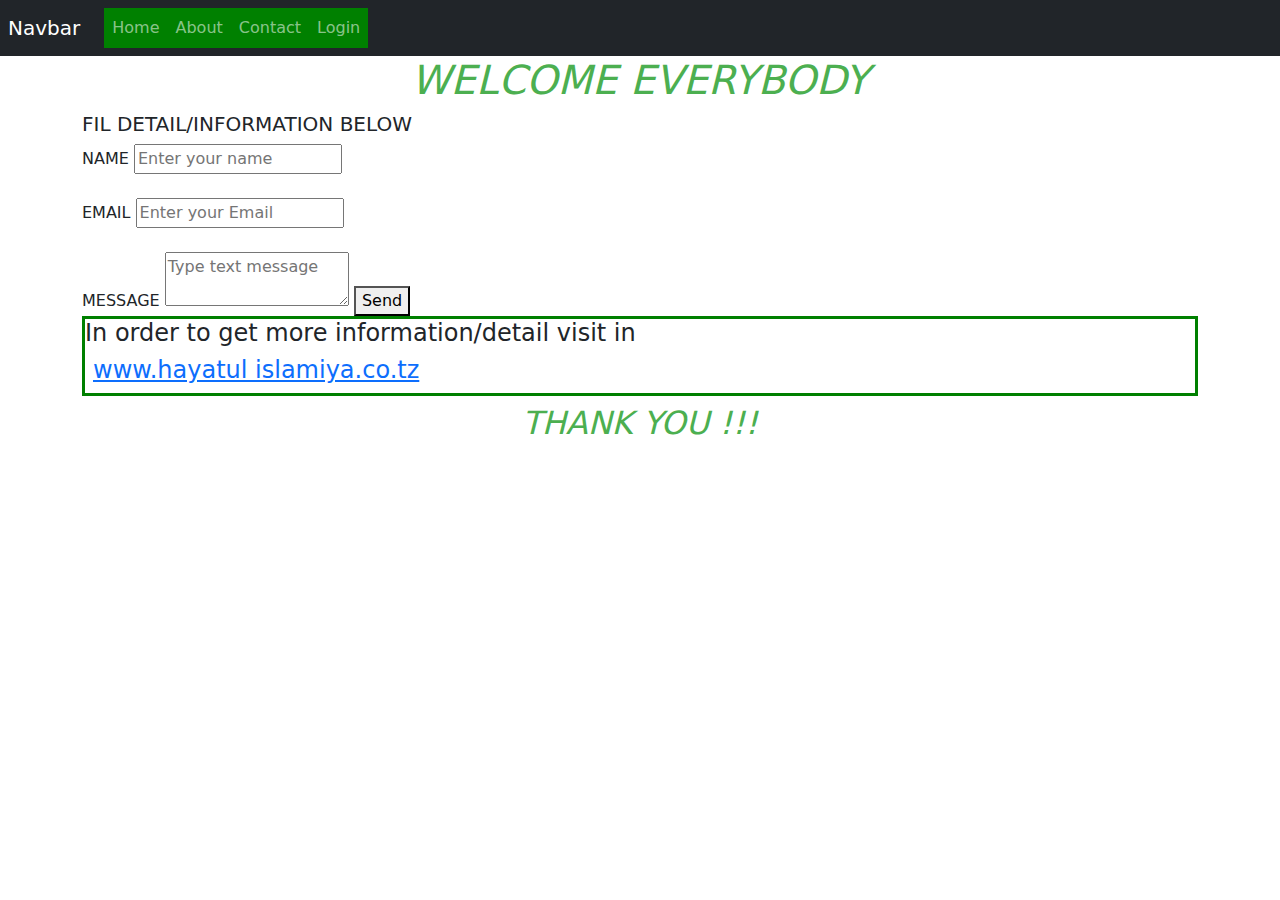
<file: contact.html>
<!DOCTYPE html>
<html>
<head>
	<title>Contact page</title>
	<link rel="stylesheet" type="text/css" href="style.css">
	 <link rel="stylesheet" type="text/css" href="css/bootstrap.css">
</head>
<!-- header -->
<header>
		<nav class="navbar navbar-expand-md bg-dark navbar-dark">
		<!-- brand -->
		<a class="navbar-brand" href="#">Navbar</a>
		<!-- Toggle/collapsible button -->
		<button class="navbar-toggler" type="button" data-toggle="collapse" data-target="#collapsiblenavbar">
			<span class="navbar-toggler-icon"></span>
		</button>
	<!-- navbar link -->
	<div class="collapse navbar-collapse" id="collapsibleNavbar">
		<ul class="navbar-nav">
			<li class="nav-item">
				<a class="nav-link" href="Home.html">Home</a>
			</li>
			<li class="nav-item">
				<a class="nav-link" href="About.html">About</a>
			</li>
			<li class="nav-item">
				<a class="nav-link" href="Contact.html">Contact</a>
			</li>
			<li class="nav-item">
				<a class="nav-link" href="Login.html">Login</a>
			</li>
		</ul>
	</div>					
		</nav>
</header>
<body>
	<div class="container">
	<!-- heading -->
	<h1>WELCOME EVERYBODY</h1>
	<h5>FIL DETAIL/INFORMATION BELOW</h5>
<!-- form -->
<form>
	<div>
		<label>NAME</label>
	    <input type="text" name="#" placeholder="Enter your name">
	</div>
	<br>
	<div>
		<label>EMAIL</label>
		<input type="text" name="#" placeholder="Enter your Email">
	</div>
	<br>
	<div>
		<label>MESSAGE</label>
		<textarea name="message" placeholder="Type text message"></textarea>
	<!-- button -->
	<button>Send</button>	
	</div>	
</form>	
<!-- heading -->
<h4>In order to get more information/detail visit in <a href="">www.hayatul islamiya.co.tz</a></h4>
<h2>THANK YOU !!!</h2>
</body>
</html>
</file>
<file: style.css>
a {
	padding:8px;
	display: block;
}

header ul {
	list-style-type: none;
	margin: 0px;
	padding: 0px;
	overflow: hidden;
	background-color: green;
}
header li {
	display: inline;
	float: left;
} 
li a {
      text-decoration: none;
      text-align: center;
      color: white;
      padding: 14px 16px;
      display: block;
}
header li:hover {
          background-color: black;
}
h1,h3,h2 {
	font-style: italic;
	color: #4caf50;
	text-align: center;
}
 {
	text-align: center;
	border: 3px solid black;
}
img {
	border-radius: 8px;
	border: 1px solid #ddd;
	padding: 5px;
	width: 1200px;
	height: 1000px;
}
table, th, tr,td {
	border: 1px solid black;
}
.body-container {
	background-color: green;
}
 header button {
	font-style: italic;
	border: none;
	padding: 20px 30px;
}
 header button:hover {
	background-color: #4caf50;
}

p {
	border: 3px solid black;
	text-align: center;
}
h4,h6 {
	border: 3px solid green;
}

.right {
	float: right !important;
}
.grid-container {
	display: grid;
	grid-row-gap: 5px;
	grid-column-gap: 50px;
	grid-template-columns: auto 500px;
	background-color: #2196f3;
	padding: 10px;
}
.grid-item {
	background-color: rgba(255, 255, 255, 0.8);
	border: 1px solid green;
	padding: 20px;
	font-size: 30px;
	text-align: center;
}

.container .btn {
	position: absolute;
	top: 50%;
	left: 50%;
	transform: translate(-50%, -50%);
	-ms-transform: translate(-50%, -50%);
	background-color: #f1f1f1;
	color: black;
	font-size: 16px;
	padding: 16px 30px;
	border: 3px solid white;
	cursor: pointer;
}
.container .btn:hover {
	background-color: black;
	color: white;
}
.item3 {
	grid-row-start: 1;
	grid-row-end: 4; 
}
body.container {
	background-color: grey;
}
</file>
